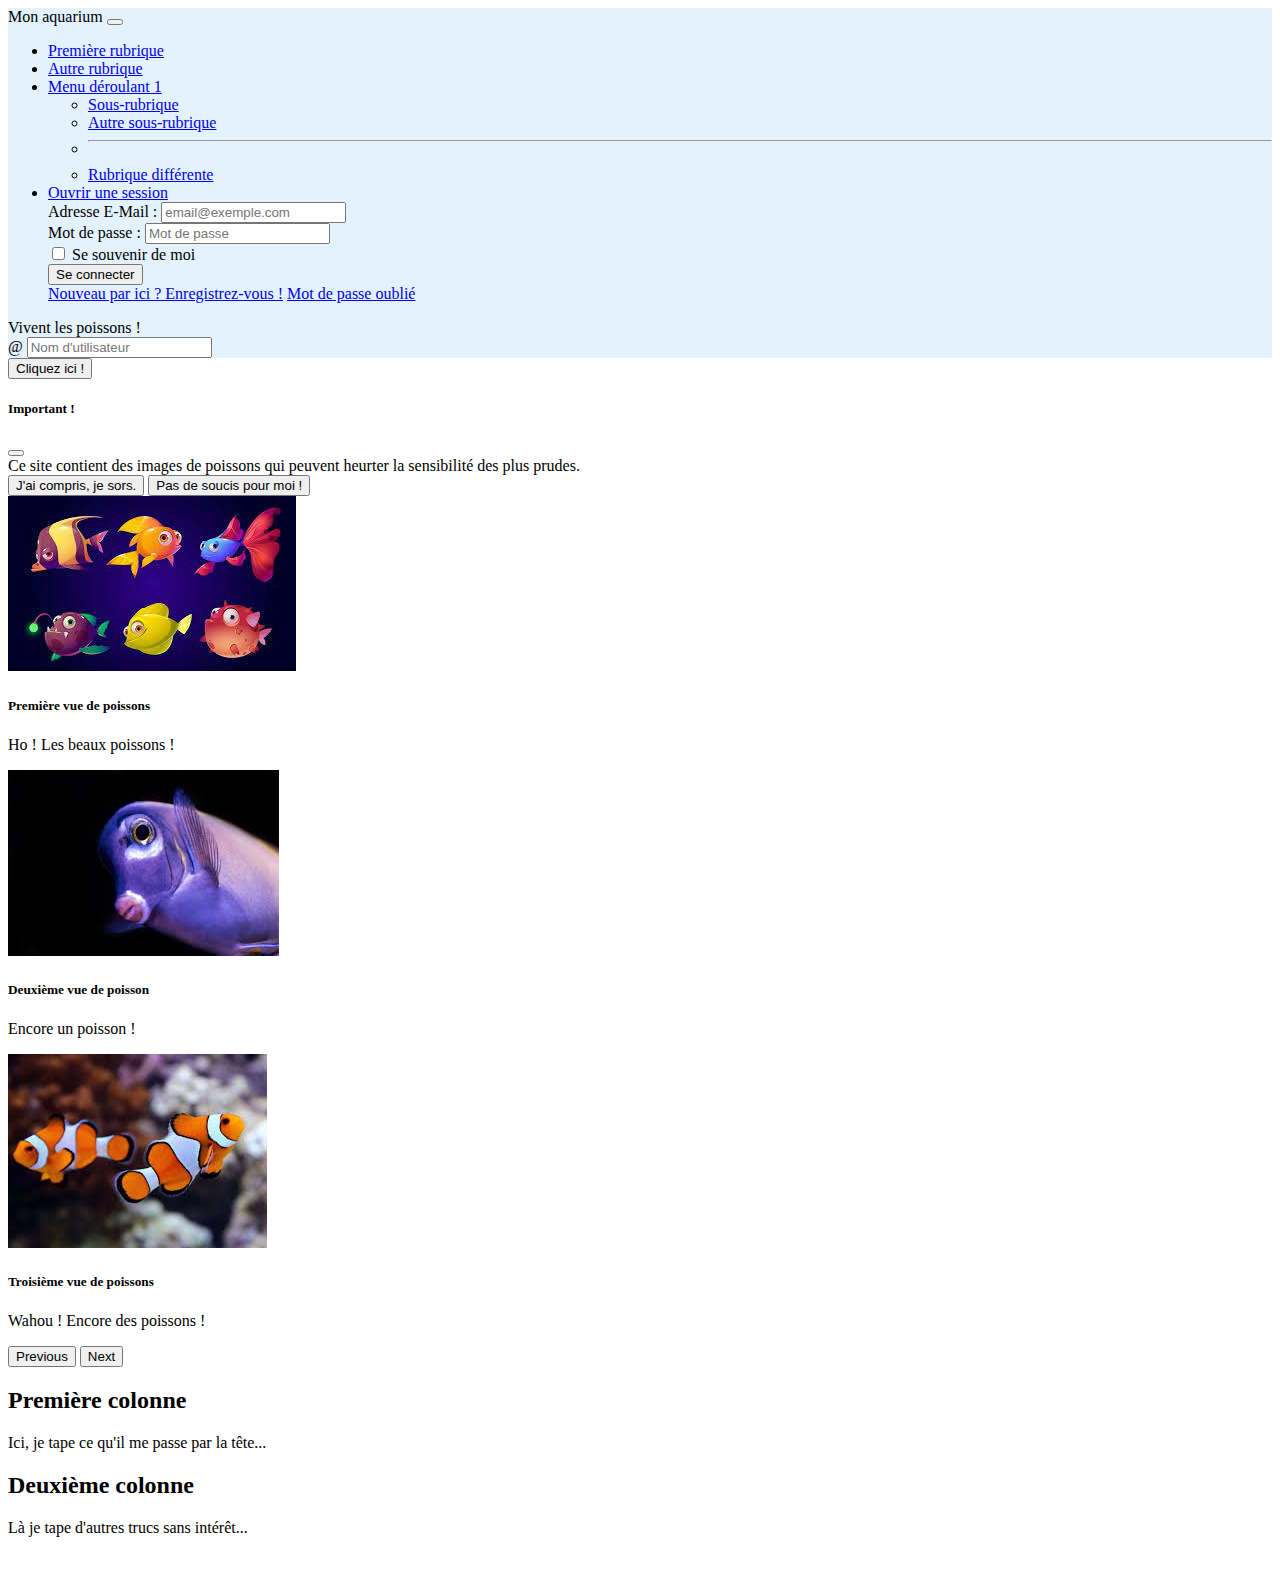
<file: index.html>
<!doctype html>
<html lang="en">
  <head>
    <!-- Required meta tags -->
    <meta charset="utf-8">
    <meta name="viewport" content="width=device-width, initial-scale=1">

    <!-- Bootstrap CSS -->
    <link href="https://cdn.jsdelivr.net/npm/bootstrap@5.1.0/dist/css/bootstrap.min.css" rel="stylesheet" integrity="sha384-KyZXEAg3QhqLMpG8r+8fhAXLRk2vvoC2f3B09zVXn8CA5QIVfZOJ3BCsw2P0p/We" crossorigin="anonymous">
    <link href="./stylesheet.css">

    <title>Mon aquarium</title>
  </head>
  <body>

<!-- Ma Navbar -->
    <nav class="navbar navbar-expand-lg navbar-light" style="background-color: #e3f2fd;"> <!-- largeur et couleur de la navbar -->
  <div class="container-fluid"> <!-- fluid signifie que la navbar prend tout l'espace disponible de la page -->
    <span class="navbar-brand mb-0 h1">Mon aquarium</span>
    <button class="navbar-toggler" type="button" data-bs-toggle="collapse" data-bs-target="#navbarSupportedContent" aria-controls="navbarSupportedContent" aria-expanded="false" aria-label="Toggle navigation">
      <span class="navbar-toggler-icon"></span>
    </button>
    <div class="collapse navbar-collapse" id="navbarSupportedContent">
      <ul class="navbar-nav me-auto mb-2 mb-lg-0">
        <li class="nav-item">
          <a class="nav-link active" aria-current="page" href="./index.html">Première rubrique</a> <!-- nav-link active et aria-current indiquent que c'est cette rubrique qui est active. On doit donc ajouter ces attributs à la rubrique active de notre page -->
        </li>
        <li class="nav-item">
          <a class="nav-link" href="./autre_rubrique.html">Autre rubrique</a>
        </li>
        <li class="nav-item dropdown">
          <a class="nav-link dropdown-toggle" href="#" id="navbarDropdown" role="button" data-bs-toggle="dropdown" aria-expanded="false">
            Menu déroulant 1
          </a>
          <ul class="dropdown-menu" aria-labelledby="navbarDropdown">
            <li><a class="dropdown-item" href="./sous_rubrique.html">Sous-rubrique</a></li>
            <li><a class="dropdown-item" href="./autre_sous_rubrique.html">Autre sous-rubrique</a></li>
            <li><hr class="dropdown-divider"></li>
            <li><a class="dropdown-item" href="./rubrique_differente.html">Rubrique différente</a></li>
          </ul>
        </li>
        <li class="nav-item dropdown">
          <a class="nav-link dropdown-toggle" href="#" id="navbarDropdownMenuLink" role="button" data-bs-toggle="dropdown" aria-expanded="false">
            Ouvrir une session
          </a>
          <div class="dropdown-menu">
  <form class="px-4 py-3">
    <div class="mb-3">
      <label for="exampleDropdownFormEmail1" class="form-label">Adresse E-Mail :</label>
      <input type="email" class="form-control" id="exampleDropdownFormEmail1" placeholder="email@exemple.com">
    </div>
    <div class="mb-3">
      <label for="exampleDropdownFormPassword1" class="form-label">Mot de passe : </label>
      <input type="password" class="form-control" id="exampleDropdownFormPassword1" placeholder="Mot de passe">
    </div>
    <div class="mb-3">
      <div class="form-check">
        <input type="checkbox" class="form-check-input" id="dropdownCheck">
        <label class="form-check-label" for="dropdownCheck">
          Se souvenir de moi
        </label>
      </div>
    </div>
    <button type="submit" class="btn btn-primary">Se connecter</button>
  </form>
  <div class="dropdown-divider"></div>
  <a class="dropdown-item" href="#">Nouveau par ici ? Enregistrez-vous !</a>
  <a class="dropdown-item" href="#">Mot de passe oublié</a>
</div>
        </li>
      </ul>
      <span class="navbar-text">
        Vivent les poissons !
      </span>
      <form class="d-flex">
        <div class="input-group">
      <span class="input-group-text" id="basic-addon1">@</span>
      <input type="text" class="form-control" placeholder="Nom d'utilisateur" aria-label="Username" aria-describedby="basic-addon1">
    </div>
      </form>
    </div>
  </div>
</nav>

<!-- Button trigger modal -->
<div class="text-center mt-4">
  <button type="button" class="btn btn-primary" data-bs-toggle="modal" data-bs-target="#exampleModal">
    Cliquez ici !
  </button>
</div>
<!-- Modal -->
<div class="modal fade" id="exampleModal" tabindex="-1" aria-labelledby="exampleModalLabel" aria-hidden="true">
  <div class="modal-dialog">
    <div class="modal-content">
      <div class="modal-header">
        <h5 class="modal-title" id="exampleModalLabel">Important !</h5>
        <button type="button" class="btn-close" data-bs-dismiss="modal" aria-label="Close"></button>
      </div>
      <div class="modal-body">
        Ce site contient des images de poissons qui peuvent heurter la sensibilité des plus prudes.
      </div>
      <div class="modal-footer">
        <button type="button" class="btn btn-secondary" data-bs-dismiss="modal">J'ai compris, je sors.</button>
        <button type="button" class="btn btn-primary" data-bs-dismiss="modal">Pas de soucis pour moi !</button>
      </div>
    </div>
  </div>
</div>

<!-- Mon carousel -->
<div id="carouselExampleControls" class="carousel slide carousel-fade w-75 p-3 mx-auto" data-bs-ride="carousel">
  <div class="carousel-inner">
    <div class="carousel-item active" data-bs-interval="2500">
      <img src="./img/poisson1.jpg" class="d-block w-100" alt="Poisson 1">
      <div class="carousel-caption d-none d-md-block">
        <h5>Première vue de poissons</h5>
        <p>Ho ! Les beaux poissons !</p>
      </div>
    </div>
    <div class="carousel-item" data-bs-interval="2500">
      <img src="./img/poisson2.jpg" class="d-block w-100" alt="Poisson 2">
      <div class="carousel-caption d-none d-md-block">
        <h5>Deuxième vue de poisson</h5>
        <p>Encore un poisson !</p>
      </div>
    </div>
    <div class="carousel-item" data-bs-interval="2500">
      <img src="./img/poisson3.jpg" class="d-block w-100" alt="Poisson 3">
      <div class="carousel-caption d-none d-md-block">
        <h5>Troisième vue de poissons</h5>
        <p>Wahou ! Encore des poissons !</p>
      </div>
    </div>
  </div>
   <button class="carousel-control-prev" type="button" data-bs-target="#carouselExampleControls" data-bs-slide="prev">
    <span class="carousel-control-prev-icon" aria-hidden="true"></span>
    <span class="visually-hidden">Previous</span>
  </button>
  <button class="carousel-control-next" type="button" data-bs-target="#carouselExampleControls" data-bs-slide="next">
    <span class="carousel-control-next-icon" aria-hidden="true"></span>
    <span class="visually-hidden">Next</span>
  </button>
</div>

<!-- Mes colonnes -->
<div class="container-fluid mt-4">
<!-- Content here -->
  <div class="row align-items-start">
    <div class="col-3 bg-primary text-white">
      <h2>Première colonne</h2>
      <p class="fs-3">Ici, je tape ce qu'il me passe par la tête...</p>
    </div>
    <div class="col-9 bg-warning text-white">
       <h2>Deuxième colonne</h2>
       <p class="fs-3">Là je tape d'autres trucs sans intérêt... <br /><br /></p>
    </div>
  </div>
</div>


    <!-- Optional JavaScript; choose one of the two! -->

    <!-- Option 1: Bootstrap Bundle with Popper -->
    <script src="https://cdn.jsdelivr.net/npm/bootstrap@5.1.0/dist/js/bootstrap.bundle.min.js" integrity="sha384-U1DAWAznBHeqEIlVSCgzq+c9gqGAJn5c/t99JyeKa9xxaYpSvHU5awsuZVVFIhvj" crossorigin="anonymous"></script>

    <!-- Option 2: Separate Popper and Bootstrap JS -->
    <!--
    <script src="https://cdn.jsdelivr.net/npm/@popperjs/core@2.9.3/dist/umd/popper.min.js" integrity="sha384-eMNCOe7tC1doHpGoWe/6oMVemdAVTMs2xqW4mwXrXsW0L84Iytr2wi5v2QjrP/xp" crossorigin="anonymous"></script>
    <script src="https://cdn.jsdelivr.net/npm/bootstrap@5.1.0/dist/js/bootstrap.min.js" integrity="sha384-cn7l7gDp0eyniUwwAZgrzD06kc/tftFf19TOAs2zVinnD/C7E91j9yyk5//jjpt/" crossorigin="anonymous"></script>
    -->
  </body>
</html>
</file>
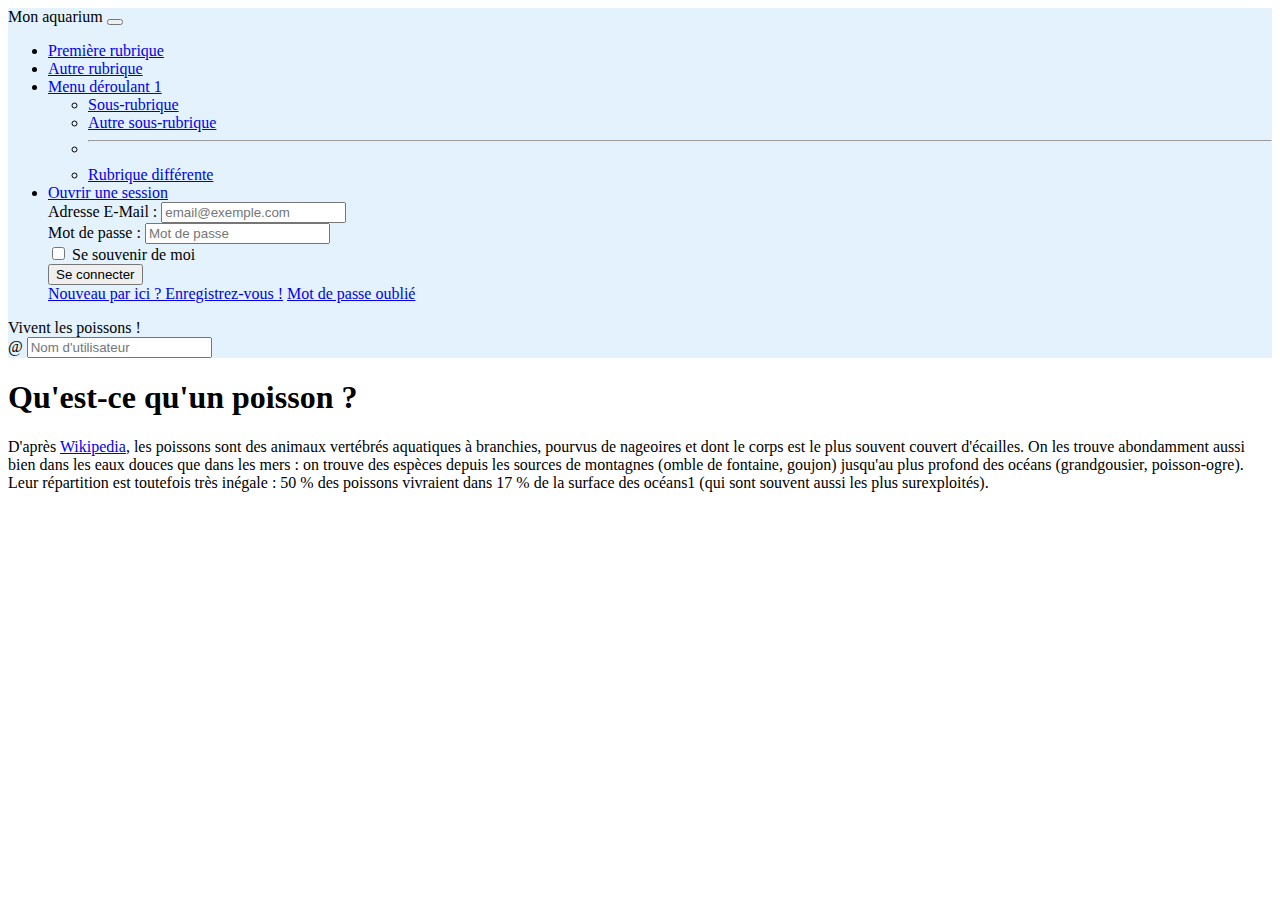
<file: autre_rubrique.html>
<!doctype html>
<html lang="en">
  <head>
    <!-- Required meta tags -->
    <meta charset="utf-8">
    <meta name="viewport" content="width=device-width, initial-scale=1">

    <!-- Bootstrap CSS -->
    <link href="https://cdn.jsdelivr.net/npm/bootstrap@5.1.0/dist/css/bootstrap.min.css" rel="stylesheet" integrity="sha384-KyZXEAg3QhqLMpG8r+8fhAXLRk2vvoC2f3B09zVXn8CA5QIVfZOJ3BCsw2P0p/We" crossorigin="anonymous">

    <title>Autre rubrique</title>
  </head>
  <body>
    <!-- Ma Navbar -->
    <nav class="navbar navbar-expand-lg navbar-light" style="background-color: #e3f2fd;"> <!-- largeur et couleur de la navbar -->
  <div class="container-fluid"> <!-- fluid signifie que la navbar prend tout l'espace disponible de la page -->
    <span class="navbar-brand mb-0 h1">Mon aquarium</span>
    <button class="navbar-toggler" type="button" data-bs-toggle="collapse" data-bs-target="#navbarSupportedContent" aria-controls="navbarSupportedContent" aria-expanded="false" aria-label="Toggle navigation">
      <span class="navbar-toggler-icon"></span>
    </button>
    <div class="collapse navbar-collapse" id="navbarSupportedContent">
      <ul class="navbar-nav me-auto mb-2 mb-lg-0">
        <li class="nav-item">
          <a class="nav-link " aria-current="page" href="./index.html">Première rubrique </a>
        </li>
        <li class="nav-item">
          <a class="nav-link active" aria-current="page" href="./autre_rubrique.html">Autre rubrique</a><!-- nav-link active et aria-current indiquent que c'est cette rubrique qui est active. On doit donc ajouter ces attributs à la rubrique active de notre page -->
        </li>
        <li class="nav-item dropdown">
          <a class="nav-link dropdown-toggle" href="#" id="navbarDropdown" role="button" data-bs-toggle="dropdown" aria-expanded="false">
            Menu déroulant 1
          </a>
          <ul class="dropdown-menu" aria-labelledby="navbarDropdown">
            <li><a class="dropdown-item" href="./sous_rubrique.html">Sous-rubrique</a></li>
            <li><a class="dropdown-item" href="./autre_sous_rubrique.html">Autre sous-rubrique</a></li>
            <li><hr class="dropdown-divider"></li>
            <li><a class="dropdown-item" href="./rubrique_differente.html">Rubrique différente</a></li>
          </ul>
        </li>
        <li class="nav-item dropdown">
          <a class="nav-link dropdown-toggle" href="#" id="navbarDropdownMenuLink" role="button" data-bs-toggle="dropdown" aria-expanded="false">
            Ouvrir une session
          </a>
          <div class="dropdown-menu">
  <form class="px-4 py-3">
    <div class="mb-3">
      <label for="exampleDropdownFormEmail1" class="form-label">Adresse E-Mail :</label>
      <input type="email" class="form-control" id="exampleDropdownFormEmail1" placeholder="email@exemple.com">
    </div>
    <div class="mb-3">
      <label for="exampleDropdownFormPassword1" class="form-label">Mot de passe : </label>
      <input type="password" class="form-control" id="exampleDropdownFormPassword1" placeholder="Mot de passe">
    </div>
    <div class="mb-3">
      <div class="form-check">
        <input type="checkbox" class="form-check-input" id="dropdownCheck">
        <label class="form-check-label" for="dropdownCheck">
          Se souvenir de moi
        </label>
      </div>
    </div>
    <button type="submit" class="btn btn-primary">Se connecter</button>
  </form>
  <div class="dropdown-divider"></div>
  <a class="dropdown-item" href="#">Nouveau par ici ? Enregistrez-vous !</a>
  <a class="dropdown-item" href="#">Mot de passe oublié</a>
</div>
        </li>
      </ul>
      <span class="navbar-text">
        Vivent les poissons !
      </span>
      <form class="d-flex">
        <div class="input-group">
      <span class="input-group-text" id="basic-addon1">@</span>
      <input type="text" class="form-control" placeholder="Nom d'utilisateur" aria-label="Username" aria-describedby="basic-addon1">
    </div>
      </form>
    </div>
  </div>
</nav>
<h1 class="container-fluid mr-4 ml-4">Qu'est-ce qu'un poisson ?</h1>
  <div class="container-fluid mr-4 ml-4">
   <p>D'après <a href ="https://fr.wikipedia.org/wiki/Poisson">Wikipedia</a>, les poissons sont des animaux vertébrés aquatiques à branchies, pourvus de nageoires et dont le corps est le plus souvent couvert d'écailles. On les trouve abondamment aussi bien dans les eaux douces que dans les mers : on trouve des espèces depuis les sources de montagnes (omble de fontaine, goujon) jusqu'au plus profond des océans (grandgousier, poisson-ogre). Leur répartition est toutefois très inégale : 50 % des poissons vivraient dans 17 % de la surface des océans1 (qui sont souvent aussi les plus surexploités).</p>
  </div>
    <!-- Optional JavaScript; choose one of the two! -->

    <!-- Option 1: Bootstrap Bundle with Popper -->
    <script src="https://cdn.jsdelivr.net/npm/bootstrap@5.1.0/dist/js/bootstrap.bundle.min.js" integrity="sha384-U1DAWAznBHeqEIlVSCgzq+c9gqGAJn5c/t99JyeKa9xxaYpSvHU5awsuZVVFIhvj" crossorigin="anonymous"></script>

    <!-- Option 2: Separate Popper and Bootstrap JS -->
    <!--
    <script src="https://cdn.jsdelivr.net/npm/@popperjs/core@2.9.3/dist/umd/popper.min.js" integrity="sha384-eMNCOe7tC1doHpGoWe/6oMVemdAVTMs2xqW4mwXrXsW0L84Iytr2wi5v2QjrP/xp" crossorigin="anonymous"></script>
    <script src="https://cdn.jsdelivr.net/npm/bootstrap@5.1.0/dist/js/bootstrap.min.js" integrity="sha384-cn7l7gDp0eyniUwwAZgrzD06kc/tftFf19TOAs2zVinnD/C7E91j9yyk5//jjpt/" crossorigin="anonymous"></script>
    -->
  </body>
</html>
</file>
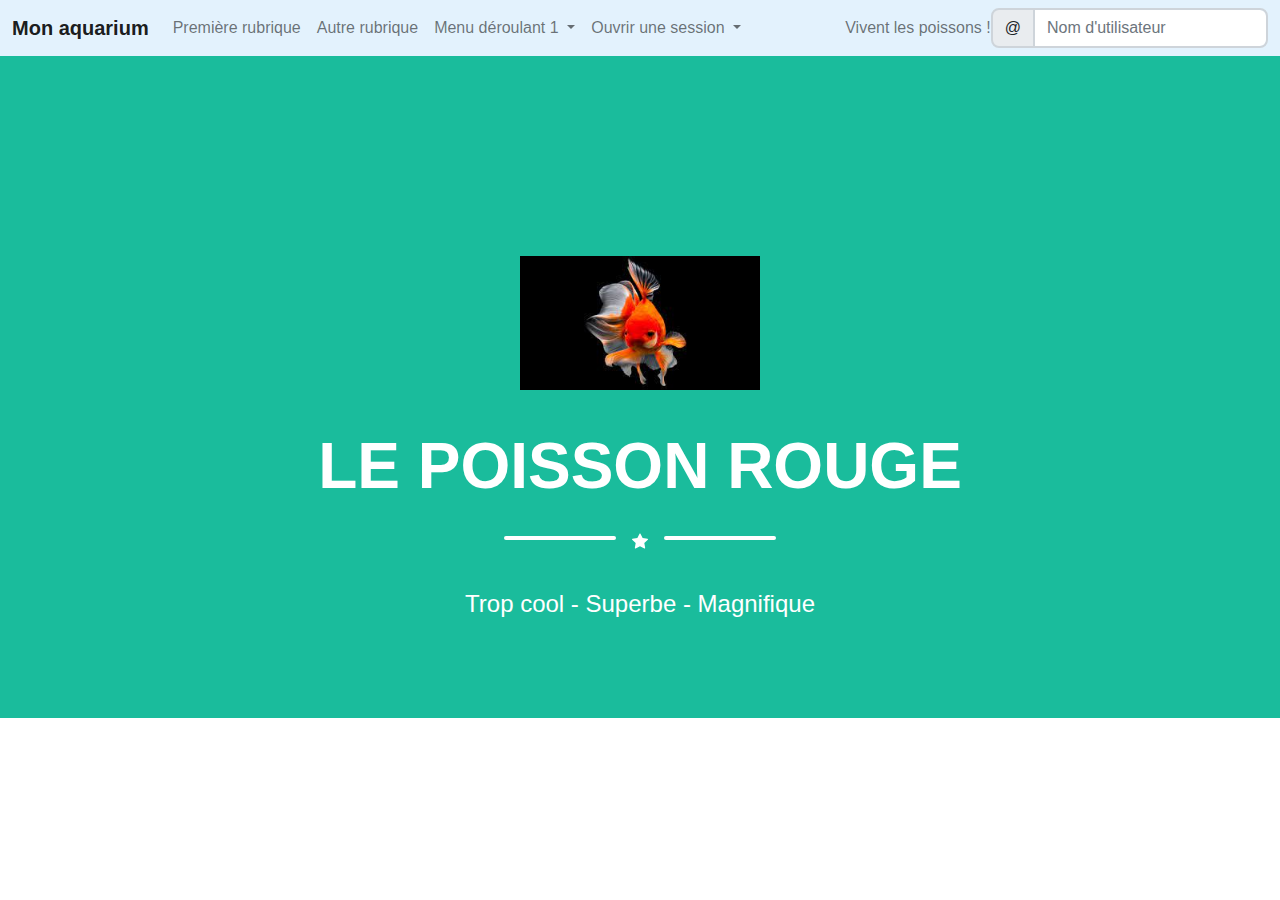
<file: autre_sous_rubrique.html>
<!doctype html>
<html lang="en">
  <head>
    <!-- Required meta tags -->
    <meta charset="utf-8">
    <meta name="viewport" content="width=device-width, initial-scale=1">

    <!-- Bootstrap CSS -->
    <link href="https://cdn.jsdelivr.net/npm/bootstrap@5.1.0/dist/css/bootstrap.min.css" rel="stylesheet" integrity="sha384-KyZXEAg3QhqLMpG8r+8fhAXLRk2vvoC2f3B09zVXn8CA5QIVfZOJ3BCsw2P0p/We" crossorigin="anonymous">
    <!-- Core theme CSS (includes Bootstrap) la feuille CSS que j'ai rajoutée du free template -->
    <link href="./styles.css" rel="stylesheet" />

    <title>Autre sous-rubrique</title>
  </head>
  
  <body>
    <!-- Ma Navbar -->
    <nav class="navbar navbar-expand-lg navbar-light" style="background-color: #e3f2fd;"> <!-- largeur et couleur de la navbar -->
  <div class="container-fluid"> <!-- fluid signifie que la navbar prend tout l'espace disponible de la page -->
    <span class="navbar-brand mb-0 h1">Mon aquarium</span>
    <button class="navbar-toggler" type="button" data-bs-toggle="collapse" data-bs-target="#navbarSupportedContent" aria-controls="navbarSupportedContent" aria-expanded="false" aria-label="Toggle navigation">
      <span class="navbar-toggler-icon"></span>
    </button>
    <div class="collapse navbar-collapse" id="navbarSupportedContent">
      <ul class="navbar-nav me-auto mb-2 mb-lg-0">
        <li class="nav-item">
          <a class="nav-link " aria-current="page" href="./index.html">Première rubrique </a>
        </li>
        <li class="nav-item">
          <a class="nav-link" aria-current="page" href="./autre_rubrique.html">Autre rubrique</a><!-- nav-link active et aria-current indiquent que c'est cette rubrique qui est active. On doit donc ajouter ces attributs à la rubrique active de notre page -->
        </li>
        <li class="nav-item dropdown">
          <a class="nav-link dropdown-toggle" href="#" id="navbarDropdown" role="button" data-bs-toggle="dropdown" aria-expanded="false">
            Menu déroulant 1
          </a>
          <ul class="dropdown-menu" aria-labelledby="navbarDropdown">
            <li><a class="dropdown-item" href="./sous_rubrique.html">Sous-rubrique</a></li>
            <li><a class="dropdown-item active" href="./autre_sous_rubrique.html">Autre sous-rubrique</a></li>
            <li><hr class="dropdown-divider"></li>
            <li><a class="dropdown-item" href="./rubrique_differente.html">Rubrique différente</a></li>
          </ul>
        </li>
        <li class="nav-item dropdown">
          <a class="nav-link dropdown-toggle" href="#" id="navbarDropdownMenuLink" role="button" data-bs-toggle="dropdown" aria-expanded="false">
            Ouvrir une session
          </a>
          <div class="dropdown-menu">
  <form class="px-4 py-3">
    <div class="mb-3">
      <label for="exampleDropdownFormEmail1" class="form-label">Adresse E-Mail :</label>
      <input type="email" class="form-control" id="exampleDropdownFormEmail1" placeholder="email@exemple.com">
    </div>
    <div class="mb-3">
      <label for="exampleDropdownFormPassword1" class="form-label">Mot de passe : </label>
      <input type="password" class="form-control" id="exampleDropdownFormPassword1" placeholder="Mot de passe">
    </div>
    <div class="mb-3">
      <div class="form-check">
        <input type="checkbox" class="form-check-input" id="dropdownCheck">
        <label class="form-check-label" for="dropdownCheck">
          Se souvenir de moi
        </label>
      </div>
    </div>
    <button type="submit" class="btn btn-primary">Se connecter</button>
  </form>
  <div class="dropdown-divider"></div>
  <a class="dropdown-item" href="#">Nouveau par ici ? Enregistrez-vous !</a>
  <a class="dropdown-item" href="#">Mot de passe oublié</a>
</div>
        </li>
      </ul>
      <span class="navbar-text">
        Vivent les poissons !
      </span>
      <form class="d-flex">
        <div class="input-group">
      <span class="input-group-text" id="basic-addon1">@</span>
      <input type="text" class="form-control" placeholder="Nom d'utilisateur" aria-label="Username" aria-describedby="basic-addon1">
    </div>
      </form>
    </div>
  </div>
</nav>

<!-- Masthead-->
        <header class="masthead bg-primary text-white text-center">
            <div class="container d-flex align-items-center flex-column">
                <!-- Masthead Avatar Image-->
                <img class="masthead-avatar mb-5" src="./img/poisson4.jpeg" alt="..." />
                <!-- Masthead Heading-->
                <h1 class="masthead-heading text-uppercase mb-0">Le Poisson rouge</h1>
                <!-- Icon Divider-->
                <div class="divider-custom divider-light">
                    <div class="divider-custom-line"></div>
                    <div class="divider-custom-icon"><svg xmlns="http://www.w3.org/2000/svg" width="16" height="16" fill="currentColor" class="bi bi-star-fill" viewBox="0 0 16 16">
  <path d="M3.612 15.443c-.386.198-.824-.149-.746-.592l.83-4.73L.173 6.765c-.329-.314-.158-.888.283-.95l4.898-.696L7.538.792c.197-.39.73-.39.927 0l2.184 4.327 4.898.696c.441.062.612.636.282.95l-3.522 3.356.83 4.73c.078.443-.36.79-.746.592L8 13.187l-4.389 2.256z"/>
</svg></div>
                    <div class="divider-custom-line"></div>
                </div>
                <!-- Masthead Subheading-->
                <p class="masthead-subheading font-weight-light mb-0">Trop cool - Superbe - Magnifique</p>
            </div>
        </header>

    <!-- Optional JavaScript; choose one of the two! -->

    <!-- Option 1: Bootstrap Bundle with Popper -->
    <script src="https://cdn.jsdelivr.net/npm/bootstrap@5.1.0/dist/js/bootstrap.bundle.min.js" integrity="sha384-U1DAWAznBHeqEIlVSCgzq+c9gqGAJn5c/t99JyeKa9xxaYpSvHU5awsuZVVFIhvj" crossorigin="anonymous"></script>

    <!-- Option 2: Separate Popper and Bootstrap JS -->
    <!--
    <script src="https://cdn.jsdelivr.net/npm/@popperjs/core@2.9.3/dist/umd/popper.min.js" integrity="sha384-eMNCOe7tC1doHpGoWe/6oMVemdAVTMs2xqW4mwXrXsW0L84Iytr2wi5v2QjrP/xp" crossorigin="anonymous"></script>
    <script src="https://cdn.jsdelivr.net/npm/bootstrap@5.1.0/dist/js/bootstrap.min.js" integrity="sha384-cn7l7gDp0eyniUwwAZgrzD06kc/tftFf19TOAs2zVinnD/C7E91j9yyk5//jjpt/" crossorigin="anonymous"></script>
    -->
  </body>
</html>
</file>
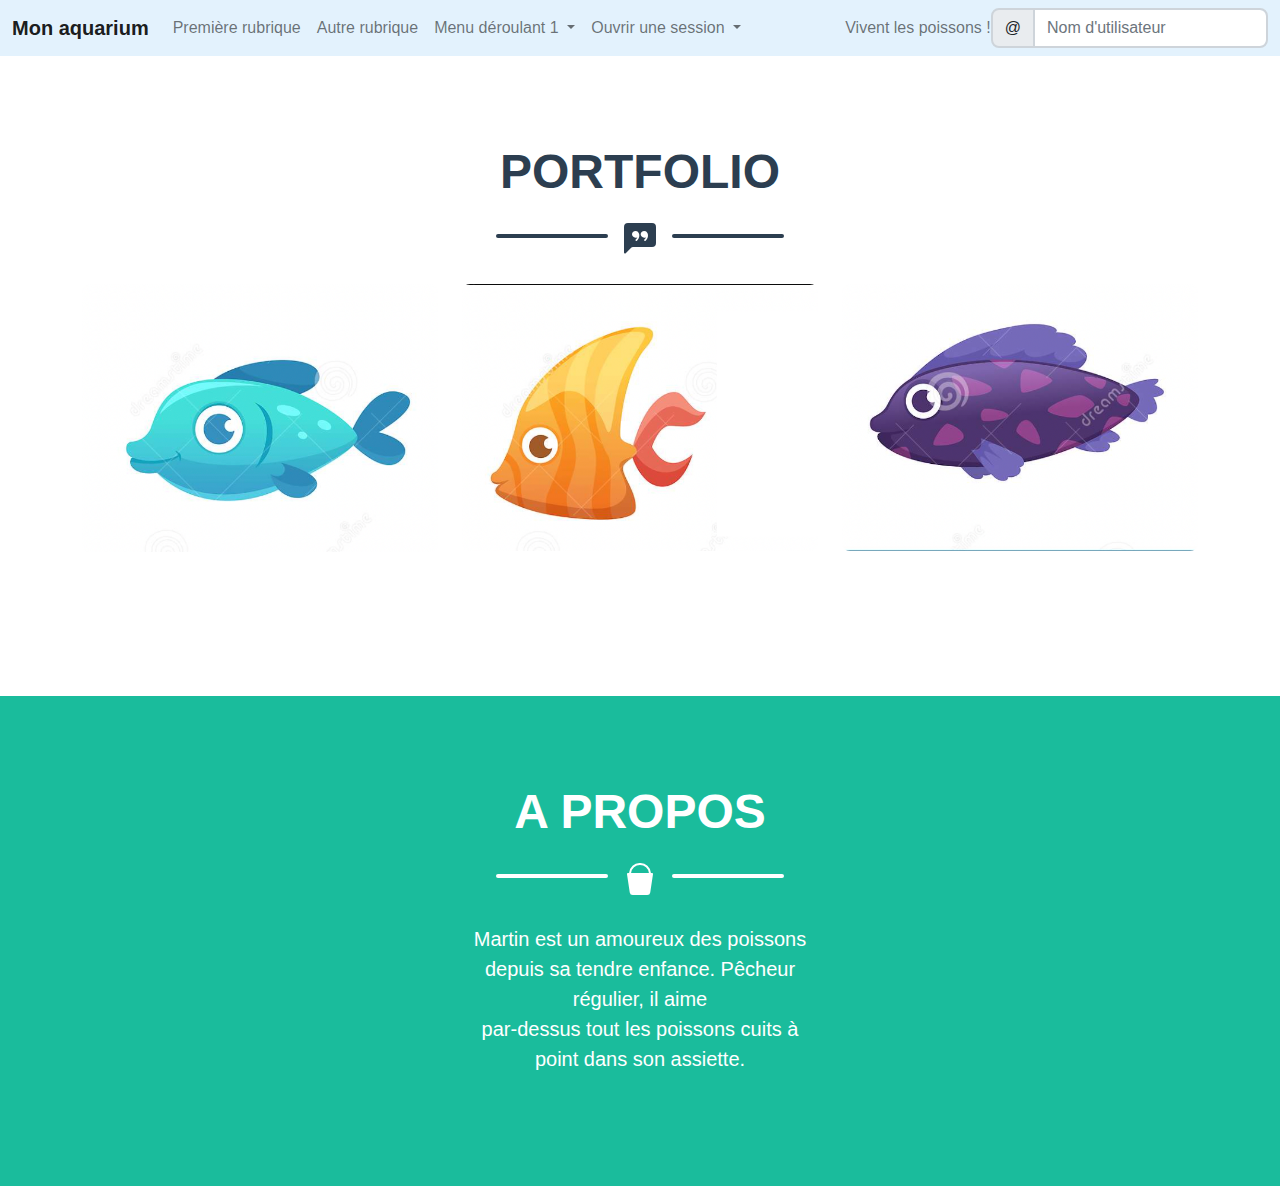
<file: rubrique_differente.html>
<!doctype html>
<html lang="en">
  <head>
    <!-- Required meta tags -->
    <meta charset="utf-8">
    <meta name="viewport" content="width=device-width, initial-scale=1">

    <!-- Bootstrap CSS -->
    <link href="https://cdn.jsdelivr.net/npm/bootstrap@5.1.0/dist/css/bootstrap.min.css" rel="stylesheet" integrity="sha384-KyZXEAg3QhqLMpG8r+8fhAXLRk2vvoC2f3B09zVXn8CA5QIVfZOJ3BCsw2P0p/We" crossorigin="anonymous">

    <!-- Core theme CSS (includes Bootstrap) la feuille CSS que j'ai rajoutée du free template -->
    <link href="./styles.css" rel="stylesheet" />

    <!-- Optional JavaScript; choose one of the two! -->

    <!-- Option 1: Bootstrap Bundle with Popper -->
    <script src="https://cdn.jsdelivr.net/npm/bootstrap@5.1.0/dist/js/bootstrap.bundle.min.js" integrity="sha384-U1DAWAznBHeqEIlVSCgzq+c9gqGAJn5c/t99JyeKa9xxaYpSvHU5awsuZVVFIhvj" crossorigin="anonymous"></script>

  

    <title>Rubrique différente</title>
  </head>
  <body>
    <!-- Ma Navbar -->
    <nav class="navbar navbar-expand-lg navbar-light" style="background-color: #e3f2fd;"> <!-- largeur et couleur de la navbar -->
  <div class="container-fluid"> <!-- fluid signifie que la navbar prend tout l'espace disponible de la page -->
    <span class="navbar-brand mb-0 h1">Mon aquarium</span>
    <button class="navbar-toggler" type="button" data-bs-toggle="collapse" data-bs-target="#navbarSupportedContent" aria-controls="navbarSupportedContent" aria-expanded="false" aria-label="Toggle navigation">
      <span class="navbar-toggler-icon"></span>
    </button>
    <div class="collapse navbar-collapse" id="navbarSupportedContent">
      <ul class="navbar-nav me-auto mb-2 mb-lg-0">
        <li class="nav-item">
          <a class="nav-link " aria-current="page" href="./index.html">Première rubrique </a>
        </li>
        <li class="nav-item">
          <a class="nav-link" aria-current="page" href="./autre_rubrique.html">Autre rubrique</a>
        </li>
        <li class="nav-item dropdown">
          <a class="nav-link dropdown-toggle" href="#" id="navbarDropdown" role="button" data-bs-toggle="dropdown" aria-expanded="false">
            Menu déroulant 1
          </a>
          <ul class="dropdown-menu" aria-labelledby="navbarDropdown">
            <li><a class="dropdown-item" href="./sous_rubrique.html">Sous-rubrique</a></li>
            <li><a class="dropdown-item" href="./autre_sous_rubrique.html">Autre sous-rubrique</a></li>
            <li><hr class="dropdown-divider"></li>
            <li><a class="dropdown-item active" href="./rubrique_differente.html">Rubrique différente</a></li>
          </ul>
        </li>
        <li class="nav-item dropdown">
          <a class="nav-link dropdown-toggle" href="#" id="navbarDropdownMenuLink" role="button" data-bs-toggle="dropdown" aria-expanded="false">
            Ouvrir une session
          </a>
          <div class="dropdown-menu">
  <form class="px-4 py-3">
    <div class="mb-3">
      <label for="exampleDropdownFormEmail1" class="form-label">Adresse E-Mail :</label>
      <input type="email" class="form-control" id="exampleDropdownFormEmail1" placeholder="email@exemple.com">
    </div>
    <div class="mb-3">
      <label for="exampleDropdownFormPassword1" class="form-label">Mot de passe : </label>
      <input type="password" class="form-control" id="exampleDropdownFormPassword1" placeholder="Mot de passe">
    </div>
    <div class="mb-3">
      <div class="form-check">
        <input type="checkbox" class="form-check-input" id="dropdownCheck">
        <label class="form-check-label" for="dropdownCheck">
          Se souvenir de moi
        </label>
      </div>
    </div>
    <button type="submit" class="btn btn-primary">Se connecter</button>
  </form>
  <div class="dropdown-divider"></div>
  <a class="dropdown-item" href="#">Nouveau par ici ? Enregistrez-vous !</a>
  <a class="dropdown-item" href="#">Mot de passe oublié</a>
</div>
        </li>
      </ul>
      <span class="navbar-text">
        Vivent les poissons !
      </span>
      <form class="d-flex">
        <div class="input-group">
      <span class="input-group-text" id="basic-addon1">@</span>
      <input type="text" class="form-control" placeholder="Nom d'utilisateur" aria-label="Username" aria-describedby="basic-addon1">
    </div>
      </form>
    </div>
  </div>
</nav>
  
<!-- Portfolio Section-->
        <section class="page-section portfolio" id="portfolio">
            <div class="container">
                <!-- Portfolio Section Heading-->
                <h2 class="page-section-heading text-center text-uppercase text-secondary mb-0">Portfolio</h2>
                <!-- Icon Divider-->
                <div class="divider-custom">
                    <div class="divider-custom-line"></div>
                    <div class="divider-custom-icon"><svg xmlns="http://www.w3.org/2000/svg" width="32" height="32" fill="currentColor" class="bi bi-chat-left-quote-fill" viewBox="0 0 16 16">
  <path d="M0 2a2 2 0 0 1 2-2h12a2 2 0 0 1 2 2v8a2 2 0 0 1-2 2H4.414a1 1 0 0 0-.707.293L.854 15.146A.5.5 0 0 1 0 14.793V2zm7.194 2.766a1.688 1.688 0 0 0-.227-.272 1.467 1.467 0 0 0-.469-.324l-.008-.004A1.785 1.785 0 0 0 5.734 4C4.776 4 4 4.746 4 5.667c0 .92.776 1.666 1.734 1.666.343 0 .662-.095.931-.26-.137.389-.39.804-.81 1.22a.405.405 0 0 0 .011.59c.173.16.447.155.614-.01 1.334-1.329 1.37-2.758.941-3.706a2.461 2.461 0 0 0-.227-.4zM11 7.073c-.136.389-.39.804-.81 1.22a.405.405 0 0 0 .012.59c.172.16.446.155.613-.01 1.334-1.329 1.37-2.758.942-3.706a2.466 2.466 0 0 0-.228-.4 1.686 1.686 0 0 0-.227-.273 1.466 1.466 0 0 0-.469-.324l-.008-.004A1.785 1.785 0 0 0 10.07 4c-.957 0-1.734.746-1.734 1.667 0 .92.777 1.666 1.734 1.666.343 0 .662-.095.931-.26z"/>
</svg></i></div>
                    <div class="divider-custom-line"></div>
                </div>
                <!-- Portfolio Grid Items-->
                <div class="row justify-content-center">
                    <!-- Portfolio Item 1-->
                    <div class="col-md-6 col-lg-4 mb-5">
                        <div class="portfolio-item mx-auto" data-bs-toggle="modal" data-bs-target="#portfolioModal1">
                            <div class="portfolio-item-caption d-flex align-items-center justify-content-center h-100 w-100">
                                <div class="portfolio-item-caption-content text-center text-white"><svg xmlns="http://www.w3.org/2000/svg" width="64" height="64" fill="currentColor" class="bi bi-plus-lg" viewBox="0 0 16 16">
  <path d="M8 0a1 1 0 0 1 1 1v6h6a1 1 0 1 1 0 2H9v6a1 1 0 1 1-2 0V9H1a1 1 0 0 1 0-2h6V1a1 1 0 0 1 1-1z"/>
</svg></div>
                            </div>
                            <img class="img-fluid" src="./img/dessin_poisson1.png" alt="dessin poisson 1" />
                        </div>
                    </div>
                    <!-- Portfolio Item 2-->
                    <div class="col-md-6 col-lg-4 mb-5">
                        <div class="portfolio-item mx-auto" data-bs-toggle="modal" data-bs-target="#portfolioModal2">
                            <div class="portfolio-item-caption d-flex align-items-center justify-content-center h-100 w-100">
                                <div class="portfolio-item-caption-content text-center text-white"><svg xmlns="http://www.w3.org/2000/svg" width="64" height="64" fill="currentColor" class="bi bi-plus-lg" viewBox="0 0 16 16">
  <path d="M8 0a1 1 0 0 1 1 1v6h6a1 1 0 1 1 0 2H9v6a1 1 0 1 1-2 0V9H1a1 1 0 0 1 0-2h6V1a1 1 0 0 1 1-1z"/>
</svg></div>
                            </div>
                            <img class="img-fluid" src="./img/dessin_poisson2.png" alt="dessin poisson 2" />
                        </div>
                    </div>
                    <!-- Portfolio Item 3-->
                    <div class="col-md-6 col-lg-4 mb-5">
                        <div class="portfolio-item mx-auto" data-bs-toggle="modal" data-bs-target="#portfolioModal3">
                            <div class="portfolio-item-caption d-flex align-items-center justify-content-center h-100 w-100">
                                <div class="portfolio-item-caption-content text-center text-white"><svg xmlns="http://www.w3.org/2000/svg" width="64" height="64" fill="currentColor" class="bi bi-plus-lg" viewBox="0 0 16 16">
  <path d="M8 0a1 1 0 0 1 1 1v6h6a1 1 0 1 1 0 2H9v6a1 1 0 1 1-2 0V9H1a1 1 0 0 1 0-2h6V1a1 1 0 0 1 1-1z"/>
</svg></div>
                            </div>
                            <img class="img-fluid" src="./img/dessin_poisson3.png" alt="dessin poisson 3" />
                        </div>
                    </div>
                </div>
            </div>
        </section>
        <!-- About Section-->
        <section class="page-section bg-primary text-white mb-0" id="about">
            <div class="container">
                <!-- About Section Heading-->
                <h2 class="page-section-heading text-center text-uppercase text-white">A propos</h2>
                <!-- Icon Divider-->
                <div class="divider-custom divider-light">
                    <div class="divider-custom-line"></div>
                    <div class="divider-custom-icon"><svg xmlns="http://www.w3.org/2000/svg" width="32" height="32" fill="currentColor" class="bi bi-bucket-fill" viewBox="0 0 16 16">
  <path d="M2.522 5H2a.5.5 0 0 0-.494.574l1.372 9.149A1.5 1.5 0 0 0 4.36 16h7.278a1.5 1.5 0 0 0 1.483-1.277l1.373-9.149A.5.5 0 0 0 14 5h-.522A5.5 5.5 0 0 0 2.522 5zm1.005 0a4.5 4.5 0 0 1 8.945 0H3.527z"/>
</svg></div>
                    <div class="divider-custom-line"></div>
                </div>
                <!-- About Section Content-->
                <div class="row">
                    <div class="col-lg-4 text-center mx-auto"><p class="lead">Martin est un amoureux des poissons depuis sa tendre enfance. Pêcheur régulier, il aime <br />par-dessus tout les poissons cuits à point dans son assiette.</p></div>
                </div>
            </div>
        </section>

    <!-- Portfolio Modals-->
        <!-- Portfolio Modal 1-->
        <div class="portfolio-modal modal fade" id="portfolioModal1" tabindex="-1" aria-labelledby="portfolioModal1" aria-hidden="true">
            <div class="modal-dialog modal-xl">
                <div class="modal-content">
                    <div class="modal-header border-0"><button class="btn-close" type="button" data-bs-dismiss="modal" aria-label="Close"></button></div>
                    <div class="modal-body text-center pb-5">
                        <div class="container">
                            <div class="row justify-content-center">
                                <div class="col-lg-8">
                                    <!-- Portfolio Modal - Title-->
                                    <h2 class="portfolio-modal-title text-secondary text-uppercase mb-0">Poisson 1</h2>
                                    <!-- Icon Divider-->
                                    <div class="divider-custom">
                                        <div class="divider-custom-line"></div>
                                        <div class="divider-custom-icon"><svg xmlns="http://www.w3.org/2000/svg" width="32" height="32" fill="currentColor" class="bi bi-bucket-fill" viewBox="0 0 16 16">
  <path d="M2.522 5H2a.5.5 0 0 0-.494.574l1.372 9.149A1.5 1.5 0 0 0 4.36 16h7.278a1.5 1.5 0 0 0 1.483-1.277l1.373-9.149A.5.5 0 0 0 14 5h-.522A5.5 5.5 0 0 0 2.522 5zm1.005 0a4.5 4.5 0 0 1 8.945 0H3.527z"/>
</svg></div>
                                        <div class="divider-custom-line"></div>
                                    </div>
                                    
                                    <!-- Portfolio Modal - Text-->
                                    <p class="mb-4">Lorem ipsum dolor sit amet, consectetur adipisicing elit. Mollitia neque assumenda ipsam nihil, molestias magnam, recusandae quos quis inventore quisquam velit asperiores, vitae? Reprehenderit soluta, eos quod consequuntur itaque. Nam.</p>
                                    <button class="btn btn-primary"  data-bs-dismiss="modal">
                                        <i class="fas fa-times fa-fw"></i>
                                        Fermer
                                    </button>
                                </div>
                            </div>
                        </div>
                    </div>
                </div>
            </div>
        </div>
        <!-- Portfolio Modal 2-->
        <div class="portfolio-modal modal fade" id="portfolioModal2" tabindex="-1" aria-labelledby="portfolioModal2" aria-hidden="true">
            <div class="modal-dialog modal-xl">
                <div class="modal-content">
                    <div class="modal-header border-0"><button class="btn-close" type="button" data-bs-dismiss="modal" aria-label="Close"></button></div>
                    <div class="modal-body text-center pb-5">
                        <div class="container">
                            <div class="row justify-content-center">
                                <div class="col-lg-8">
                                    <!-- Portfolio Modal - Title-->
                                    <h2 class="portfolio-modal-title text-secondary text-uppercase mb-0"> Poisson 2</h2>
                                    <!-- Icon Divider-->
                                    <div class="divider-custom">
                                        <div class="divider-custom-line"></div>
                                        <div class="divider-custom-icon"><svg xmlns="http://www.w3.org/2000/svg" width="32" height="32" fill="currentColor" class="bi bi-bucket-fill" viewBox="0 0 16 16">
  <path d="M2.522 5H2a.5.5 0 0 0-.494.574l1.372 9.149A1.5 1.5 0 0 0 4.36 16h7.278a1.5 1.5 0 0 0 1.483-1.277l1.373-9.149A.5.5 0 0 0 14 5h-.522A5.5 5.5 0 0 0 2.522 5zm1.005 0a4.5 4.5 0 0 1 8.945 0H3.527z"/>
</svg></div>
                                        <div class="divider-custom-line"></div>
                                    </div>
                                    
                                    <!-- Portfolio Modal - Text-->
                                    <p class="mb-4">Lorem ipsum dolor sit amet, consectetur adipisicing elit. Mollitia neque assumenda ipsam nihil, molestias magnam, recusandae quos quis inventore quisquam velit asperiores, vitae? Reprehenderit soluta, eos quod consequuntur itaque. Nam.</p>
                                    <button class="btn btn-primary" data-bs-dismiss="modal">
                                        <i class="fas fa-times fa-fw"></i>
                                        Fermer
                                    </button>
                                </div>
                            </div>
                        </div>
                    </div>
                </div>
            </div>
        </div>
        <!-- Portfolio Modal 3-->
        <div class="portfolio-modal modal fade" id="portfolioModal3" tabindex="-1" aria-labelledby="portfolioModal3" aria-hidden="true">
            <div class="modal-dialog modal-xl">
                <div class="modal-content">
                    <div class="modal-header border-0"><button class="btn-close" type="button" data-bs-dismiss="modal" aria-label="Close"></button></div>
                    <div class="modal-body text-center pb-5">
                        <div class="container">
                            <div class="row justify-content-center">
                                <div class="col-lg-8">
                                    <!-- Portfolio Modal - Title-->
                                    <h2 class="portfolio-modal-title text-secondary text-uppercase mb-0">Poisson 3</h2>
                                    <!-- Icon Divider-->
                                    <div class="divider-custom">
                                        <div class="divider-custom-line"></div>
                                        <div class="divider-custom-icon"><svg xmlns="http://www.w3.org/2000/svg" width="32" height="32" fill="currentColor" class="bi bi-bucket-fill" viewBox="0 0 16 16">
  <path d="M2.522 5H2a.5.5 0 0 0-.494.574l1.372 9.149A1.5 1.5 0 0 0 4.36 16h7.278a1.5 1.5 0 0 0 1.483-1.277l1.373-9.149A.5.5 0 0 0 14 5h-.522A5.5 5.5 0 0 0 2.522 5zm1.005 0a4.5 4.5 0 0 1 8.945 0H3.527z"/>
</svg></div>
                                        <div class="divider-custom-line"></div>
                                    </div>
                                   
                                    <!-- Portfolio Modal - Text-->
                                    <p class="mb-4">Lorem ipsum dolor sit amet, consectetur adipisicing elit. Mollitia neque assumenda ipsam nihil, molestias magnam, recusandae quos quis inventore quisquam velit asperiores, vitae? Reprehenderit soluta, eos quod consequuntur itaque. Nam.</p>
                                    <button class="btn btn-primary" data-bs-dismiss="modal">
                                        <i class="fas fa-times fa-fw"></i>
                                        Fermer
                                    </button>
                                </div>
                            </div>
                        </div>
                    </div>
                </div>
            </div>
        </div>

  </body>
</html>
</file>
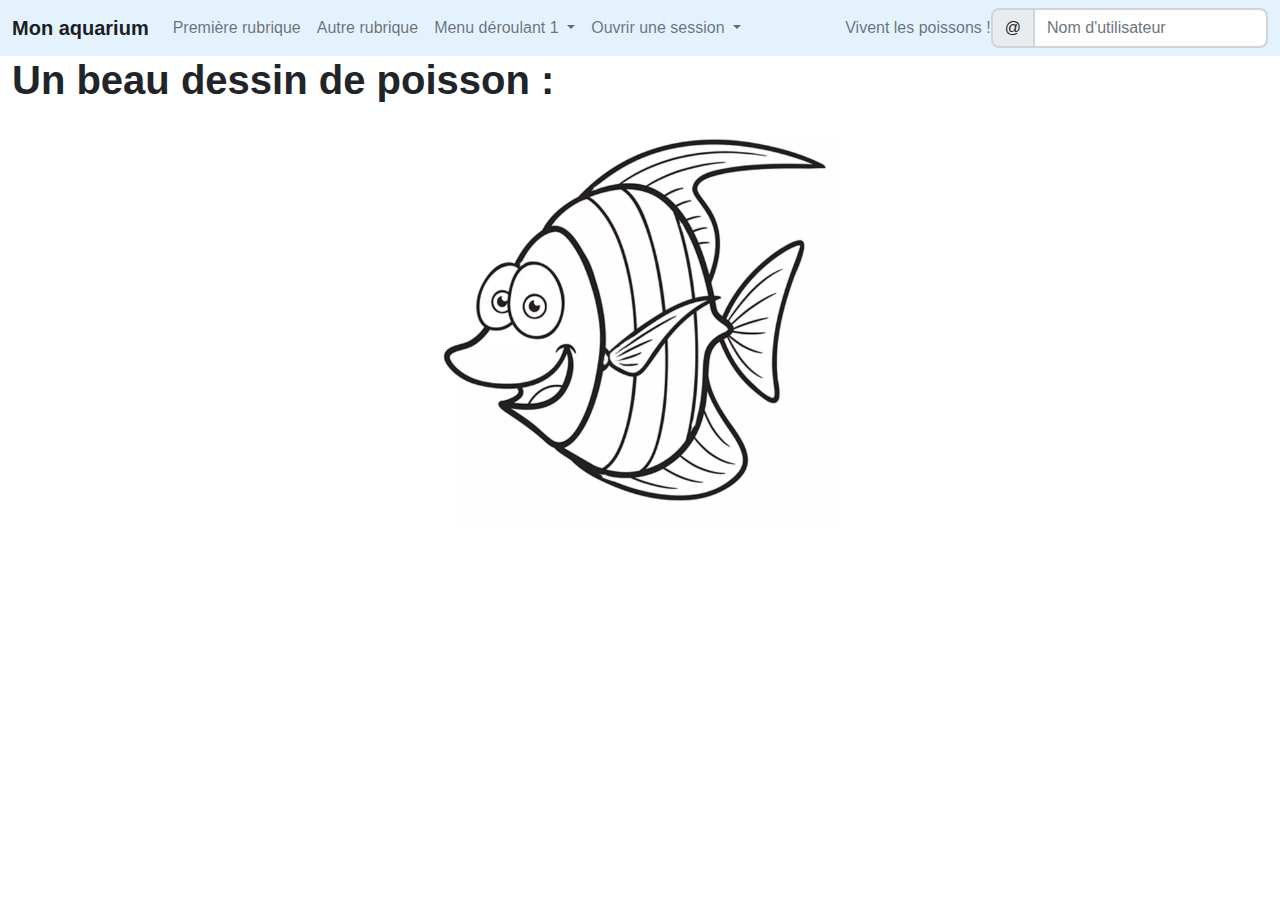
<file: sous_rubrique.html>
<!doctype html>
<html lang="en">
  <head>
    <!-- Required meta tags -->
    <meta charset="utf-8">
    <meta name="viewport" content="width=device-width, initial-scale=1">

    <!-- Bootstrap CSS -->
    <link href="https://cdn.jsdelivr.net/npm/bootstrap@5.1.0/dist/css/bootstrap.min.css" rel="stylesheet" integrity="sha384-KyZXEAg3QhqLMpG8r+8fhAXLRk2vvoC2f3B09zVXn8CA5QIVfZOJ3BCsw2P0p/We" crossorigin="anonymous">
    <link href="./styles.css" rel="stylesheet">

    <title>Sous-rubrique</title>
  </head>
  <body>
    <!-- Ma Navbar -->
    <nav class="navbar navbar-expand-lg navbar-light" style="background-color: #e3f2fd;"> <!-- largeur et couleur de la navbar -->
  <div class="container-fluid"> <!-- fluid signifie que la navbar prend tout l'espace disponible de la page -->
    <span class="navbar-brand mb-0 h1">Mon aquarium</span>
    <button class="navbar-toggler" type="button" data-bs-toggle="collapse" data-bs-target="#navbarSupportedContent" aria-controls="navbarSupportedContent" aria-expanded="false" aria-label="Toggle navigation">
      <span class="navbar-toggler-icon"></span>
    </button>
    <div class="collapse navbar-collapse" id="navbarSupportedContent">
      <ul class="navbar-nav me-auto mb-2 mb-lg-0">
        <li class="nav-item">
          <a class="nav-link " aria-current="page" href="./index.html">Première rubrique </a>
        </li>
        <li class="nav-item">
          <a class="nav-link" aria-current="page" href="./autre_rubrique.html">Autre rubrique</a>
        </li>
        <li class="nav-item dropdown">
          <a class="nav-link dropdown-toggle" href="#" id="navbarDropdown" role="button" data-bs-toggle="dropdown" aria-expanded="false">
            Menu déroulant 1
          </a>
          <ul class="dropdown-menu" aria-labelledby="navbarDropdown">
            <li><a class="dropdown-item active" href="./sous_rubrique.html">Sous-rubrique</a></li>
            <li><a class="dropdown-item" href="./autre_sous_rubrique.html">Autre sous-rubrique</a></li>
            <li><hr class="dropdown-divider"></li>
            <li><a class="dropdown-item" href="./rubrique_differente.html">Rubrique différente</a></li>
          </ul>
        </li>
        <li class="nav-item dropdown">
          <a class="nav-link dropdown-toggle" href="#" id="navbarDropdownMenuLink" role="button" data-bs-toggle="dropdown" aria-expanded="false">
            Ouvrir une session
          </a>
          <div class="dropdown-menu">
  <form class="px-4 py-3">
    <div class="mb-3">
      <label for="exampleDropdownFormEmail1" class="form-label">Adresse E-Mail :</label>
      <input type="email" class="form-control" id="exampleDropdownFormEmail1" placeholder="email@exemple.com">
    </div>
    <div class="mb-3">
      <label for="exampleDropdownFormPassword1" class="form-label">Mot de passe : </label>
      <input type="password" class="form-control" id="exampleDropdownFormPassword1" placeholder="Mot de passe">
    </div>
    <div class="mb-3">
      <div class="form-check">
        <input type="checkbox" class="form-check-input" id="dropdownCheck">
        <label class="form-check-label" for="dropdownCheck">
          Se souvenir de moi
        </label>
      </div>
    </div>
    <button type="submit" class="btn btn-primary">Se connecter</button>
  </form>
  <div class="dropdown-divider"></div>
  <a class="dropdown-item" href="#">Nouveau par ici ? Enregistrez-vous !</a>
  <a class="dropdown-item" href="#">Mot de passe oublié</a>
</div>
        </li>
      </ul>
      <span class="navbar-text">
        Vivent les poissons !
      </span>
      <form class="d-flex">
        <div class="input-group">
      <span class="input-group-text" id="basic-addon1">@</span>
      <input type="text" class="form-control" placeholder="Nom d'utilisateur" aria-label="Username" aria-describedby="basic-addon1">
    </div>
      </form>
    </div>
  </div>
</nav>

<h1 class="container-fluid mr-4">Un beau dessin de poisson :</h1>
<div class="container-fluid mt-4 text-center">
  <img class="dessin_poisson" src="./img/dessin_poisson.png" alt="dessin de poisson">
</div>
    <!-- Optional JavaScript; choose one of the two! -->

    <!-- Option 1: Bootstrap Bundle with Popper -->
    <script src="https://cdn.jsdelivr.net/npm/bootstrap@5.1.0/dist/js/bootstrap.bundle.min.js" integrity="sha384-U1DAWAznBHeqEIlVSCgzq+c9gqGAJn5c/t99JyeKa9xxaYpSvHU5awsuZVVFIhvj" crossorigin="anonymous"></script>

    <!-- Option 2: Separate Popper and Bootstrap JS -->
    <!--
    <script src="https://cdn.jsdelivr.net/npm/@popperjs/core@2.9.3/dist/umd/popper.min.js" integrity="sha384-eMNCOe7tC1doHpGoWe/6oMVemdAVTMs2xqW4mwXrXsW0L84Iytr2wi5v2QjrP/xp" crossorigin="anonymous"></script>
    <script src="https://cdn.jsdelivr.net/npm/bootstrap@5.1.0/dist/js/bootstrap.min.js" integrity="sha384-cn7l7gDp0eyniUwwAZgrzD06kc/tftFf19TOAs2zVinnD/C7E91j9yyk5//jjpt/" crossorigin="anonymous"></script>
    -->
  </body>
</html>
</file>
